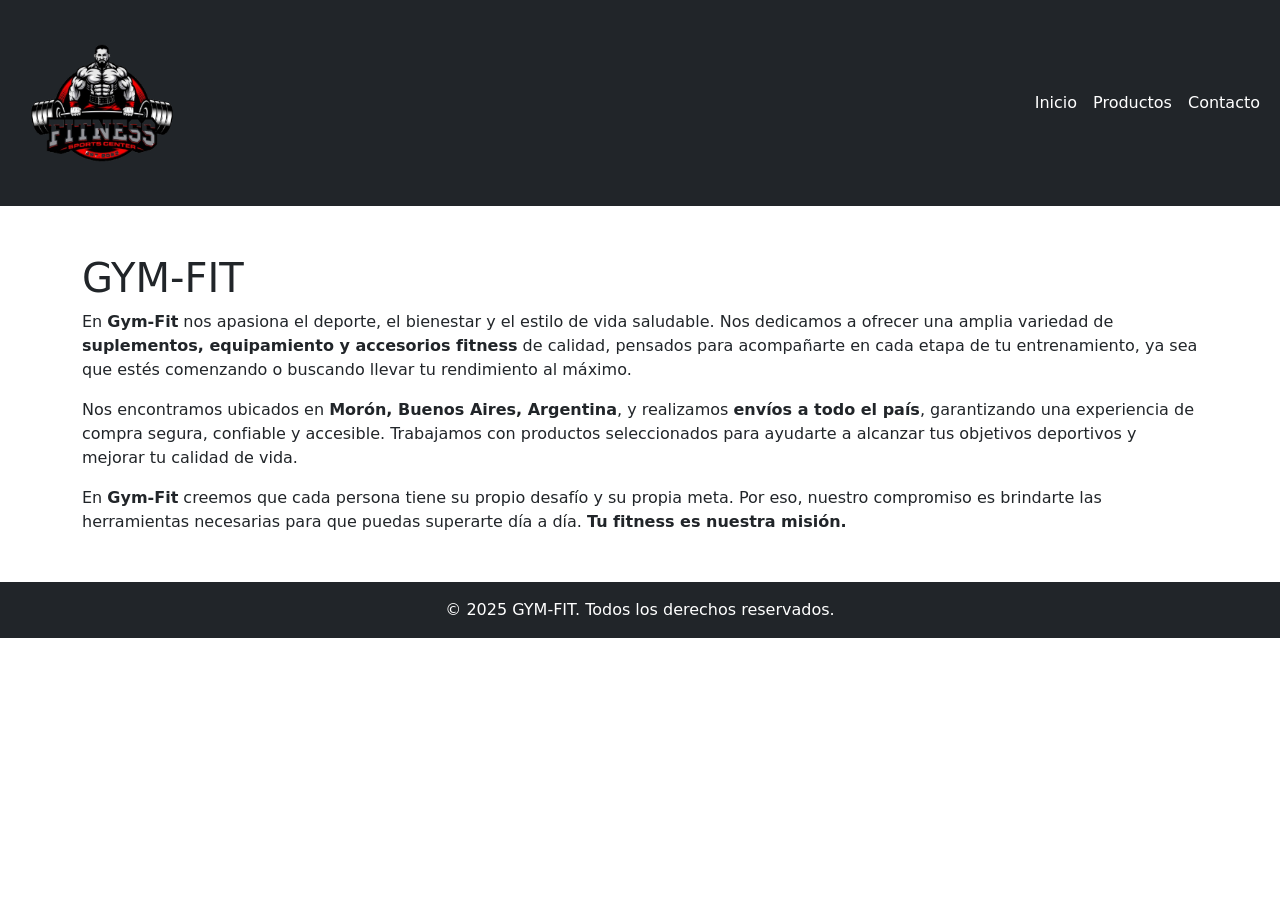
<file: index.html>
<!doctype html>
<html lang="es">
<head>
  <meta charset="utf-8">
  <meta name="viewport" content="width=device-width, initial-scale=1">
  <title>GYM-FIT</title>

  <link href="https://cdn.jsdelivr.net/npm/bootstrap@5.3.8/dist/css/bootstrap.min.css" rel="stylesheet">
  <link rel="stylesheet" href="./assets/css/styles.css">
</head>

<body>

<header>
  <nav class="navbar navbar-expand-lg navbar-dark bg-dark">
    <div class="container-fluid">
      <a class="navbar-brand" href="./index.html">
        <img src="./assets/img/foto-logo.png" alt="Logo GYM-FIT">
      </a>

  <button class="navbar-toggler"
        type="button"
        data-bs-toggle="collapse"
        data-bs-target="#navbarNav"
        aria-label="Toggle navigation">
  <span class="navbar-toggler-icon"></span>
</button>

      <div class="collapse navbar-collapse" id="navbarNav">
        <ul class="navbar-nav ms-auto">
          <li class="nav-item"><a class="nav-link active" href="./index.html">Inicio</a></li>
          <li class="nav-item"><a class="nav-link" href="./pages/productos.html">Productos</a></li>
          <li class="nav-item"><a class="nav-link" href="./pages/contacto.html">Contacto</a></li>
        </ul>
      </div>
    </div>
  </nav>
</header>

<main class="container my-5">
  <h1>GYM-FIT</h1>
  
    <p>
      En <strong>Gym-Fit</strong> nos apasiona el deporte, el bienestar y el estilo de vida saludable.
      Nos dedicamos a ofrecer una amplia variedad de <strong>suplementos, equipamiento y accesorios fitness</strong>
      de calidad, pensados para acompañarte en cada etapa de tu entrenamiento, ya sea que estés comenzando
      o buscando llevar tu rendimiento al máximo.
    </p>

    <p>
      Nos encontramos ubicados en <strong>Morón, Buenos Aires, Argentina</strong>, y realizamos
      <strong>envíos a todo el país</strong>, garantizando una experiencia de compra segura,
      confiable y accesible. Trabajamos con productos seleccionados para ayudarte a alcanzar
      tus objetivos deportivos y mejorar tu calidad de vida.
    </p>

    <p>
      En <strong>Gym-Fit</strong> creemos que cada persona tiene su propio desafío y su propia meta.
      Por eso, nuestro compromiso es brindarte las herramientas necesarias para que puedas superarte
      día a día. <strong>Tu fitness es nuestra misión.</strong>
    </p>
</main>

<footer class="bg-dark text-white text-center py-3">
  <p class="mb-0">© 2025 GYM-FIT. Todos los derechos reservados.</p>
</footer>

<script src="https://cdn.jsdelivr.net/npm/bootstrap@5.3.8/dist/js/bootstrap.bundle.min.js"></script>
</body>
</html>
</file>
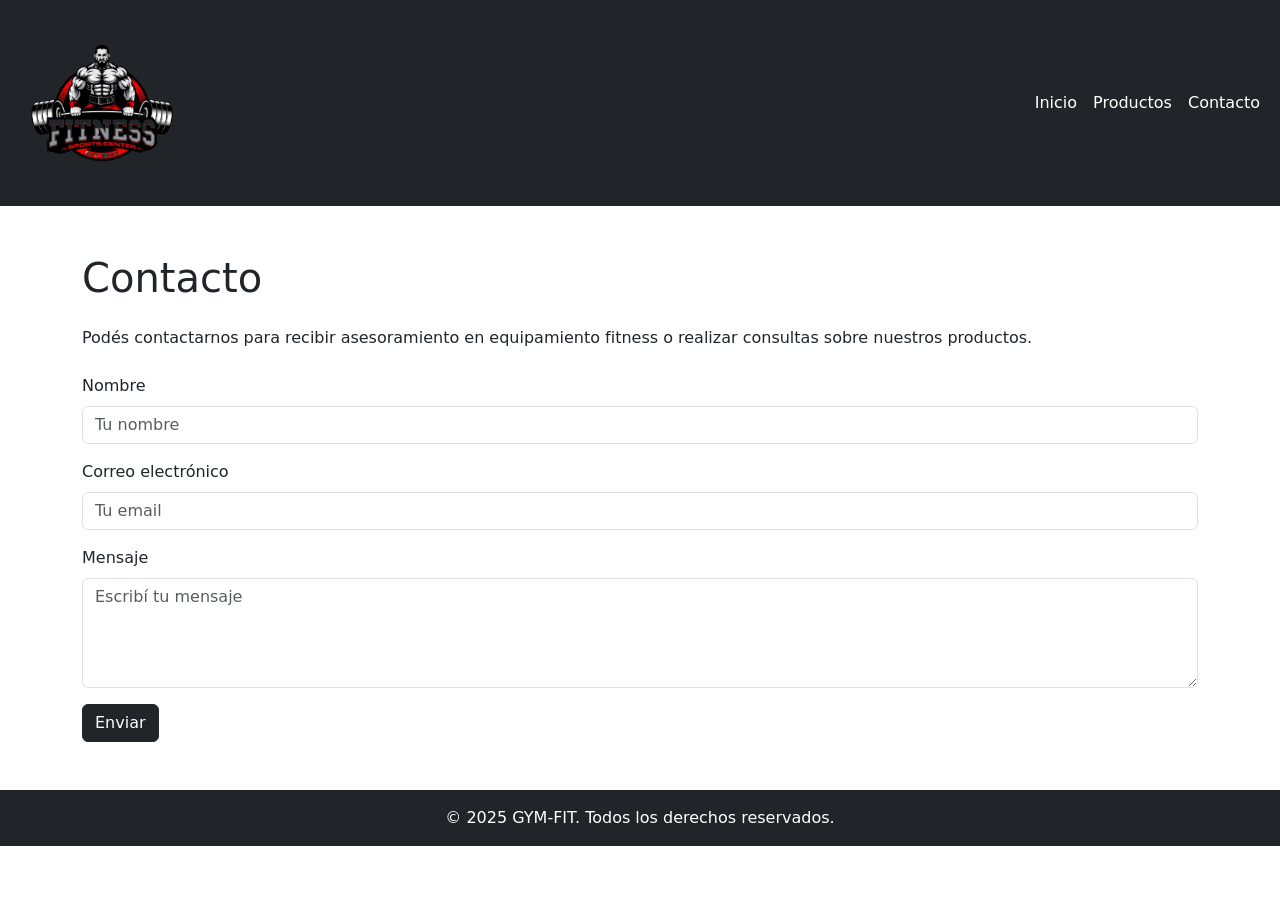
<file: pages/contacto.html>
<!doctype html>
<html lang="es">
<head>
  <meta charset="utf-8">
  <meta name="viewport" content="width=device-width, initial-scale=1">
  <title>Contacto | GYM-FIT</title>

 <link href="https://cdn.jsdelivr.net/npm/bootstrap@5.3.8/dist/css/bootstrap.min.css" rel="stylesheet">
  <link rel="stylesheet" href="../assets/css/styles.css">
</head>

<body>

 
  <header>
    <nav class="navbar navbar-expand-lg navbar-dark bg-dark">
      <div class="container-fluid">

        <a class="navbar-brand" href="../index.html">
          <img src="../assets/img/foto-logo.png" alt="Logo GYM-FIT">
        </a>

        <button class="navbar-toggler" type="button"
          data-bs-toggle="collapse"
          data-bs-target="#navbarNav"
          aria-controls="navbarNav"
          aria-expanded="false"
          aria-label="Toggle navigation">
          <span class="navbar-toggler-icon"></span>
        </button>

        <div class="collapse navbar-collapse" id="navbarNav">
          <ul class="navbar-nav ms-auto">
            <li class="nav-item">
              <a class="nav-link" href="../index.html">Inicio</a>
            </li>
            <li class="nav-item">
              <a class="nav-link" href="./productos.html">Productos</a>
            </li>
            <li class="nav-item">
              <a class="nav-link active" aria-current="page" href="./contacto.html">Contacto</a>
            </li>
          </ul>
        </div>

      </div>
    </nav>
  </header>

 
  <main class="container my-5">
    <h1 class="mb-4">Contacto</h1>

    <p>
      Podés contactarnos para recibir asesoramiento en equipamiento fitness
      o realizar consultas sobre nuestros productos.
    </p>

    <form class="mt-4">
      <div class="mb-3">
        <label for="nombre" class="form-label">Nombre</label>
        <input type="text" class="form-control" id="nombre" placeholder="Tu nombre" required>
      </div>

      <div class="mb-3">
        <label for="email" class="form-label">Correo electrónico</label>
        <input type="email" class="form-control" id="email" placeholder="Tu email" required>
      </div>

      <div class="mb-3">
        <label for="mensaje" class="form-label">Mensaje</label>
        <textarea class="form-control" id="mensaje" rows="4" placeholder="Escribí tu mensaje" required></textarea>
      </div>

      <button type="submit" class="btn btn-dark">Enviar</button>
    </form>
  </main>

 
  <footer class="bg-dark text-white text-center py-3 mt-5">
    <p class="mb-0">© 2025 GYM-FIT. Todos los derechos reservados.</p>
  </footer>

  <script src="https://cdn.jsdelivr.net/npm/bootstrap@5.3.8/dist/js/bootstrap.bundle.min.js"></script>
</body>
</html>
</file>
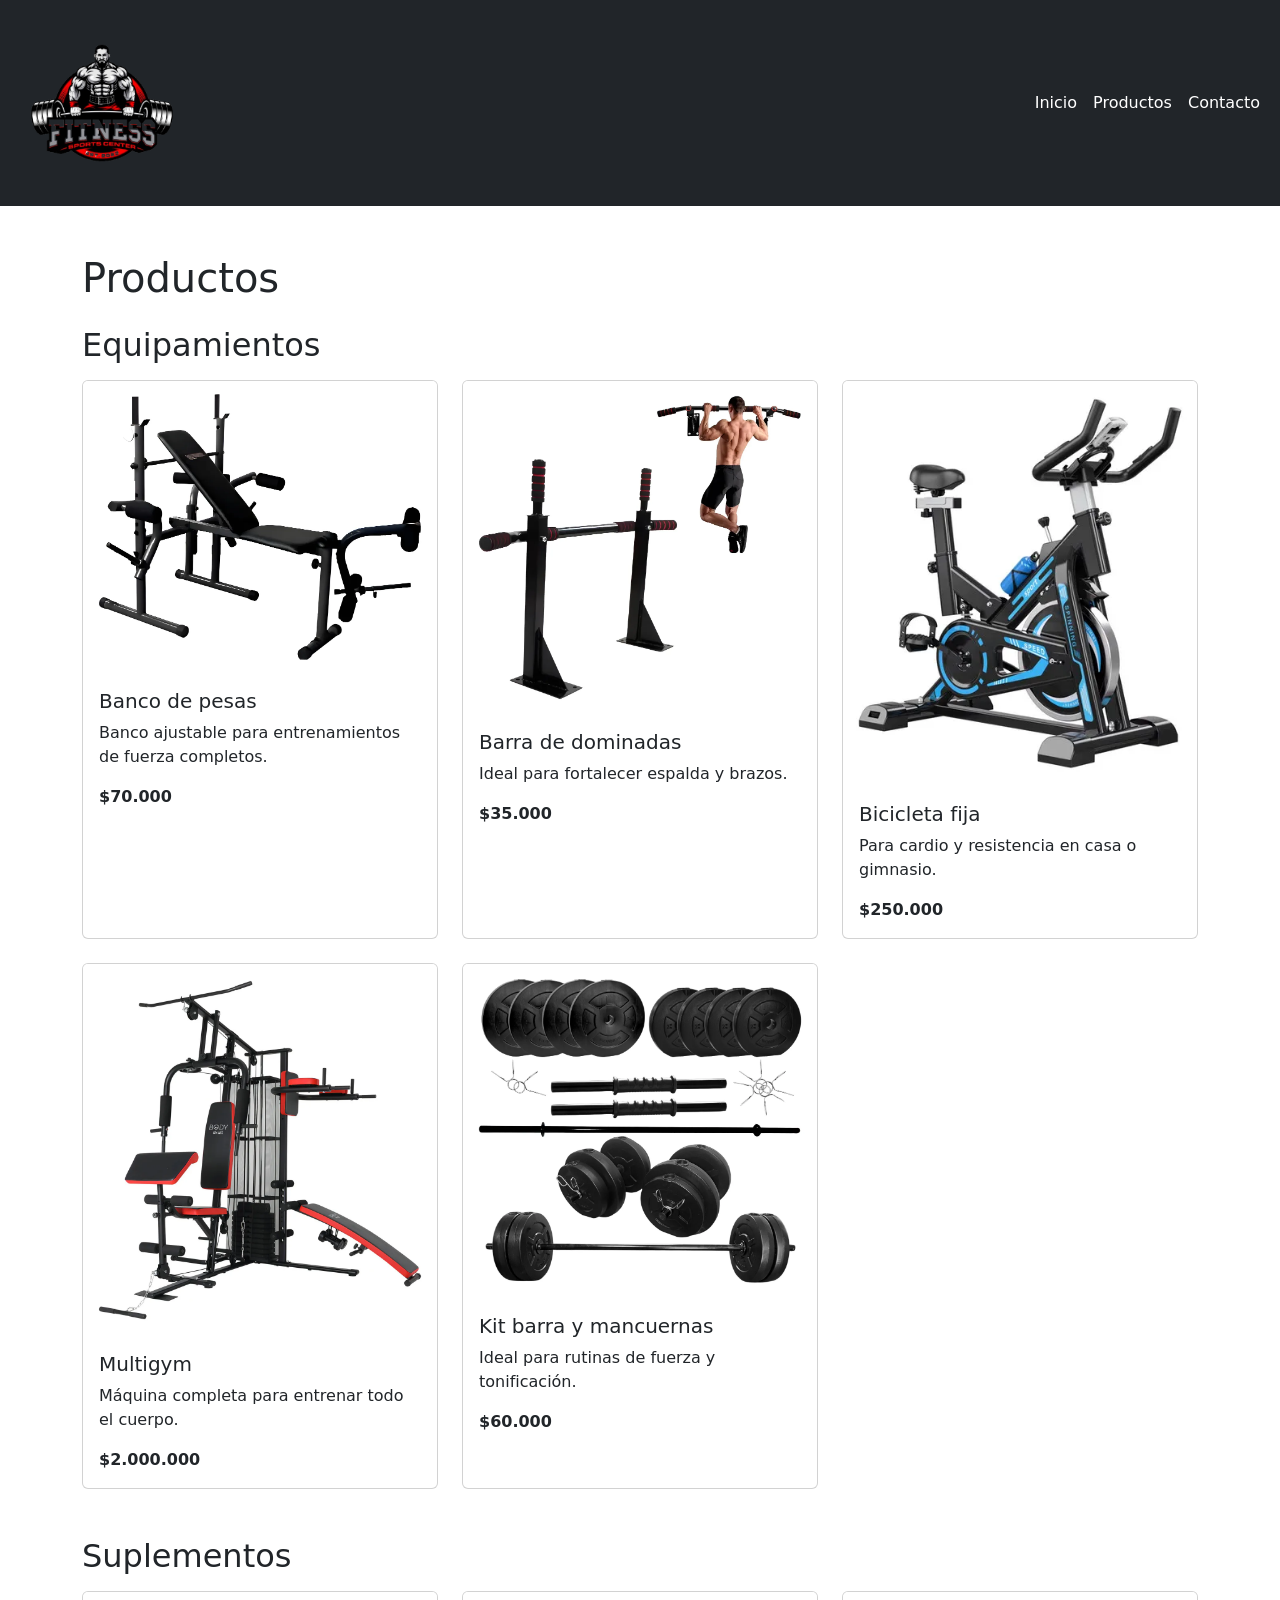
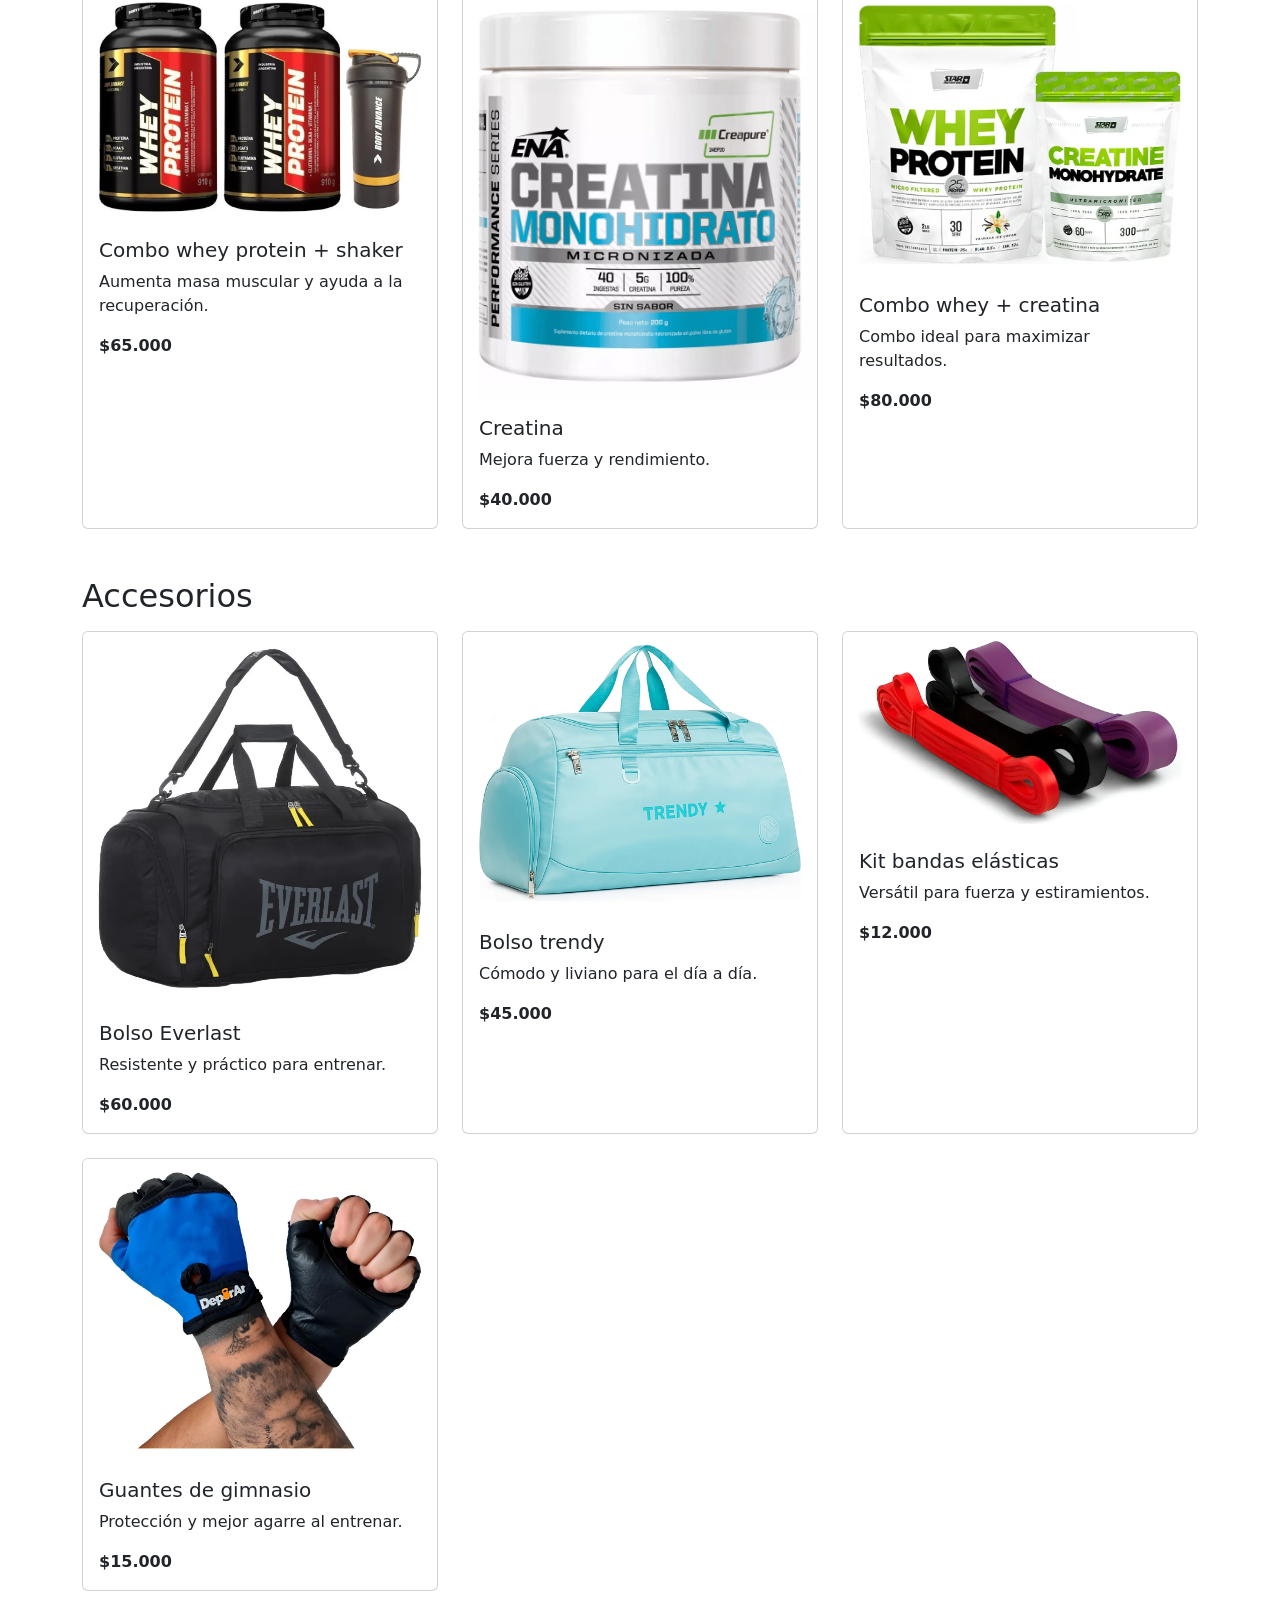
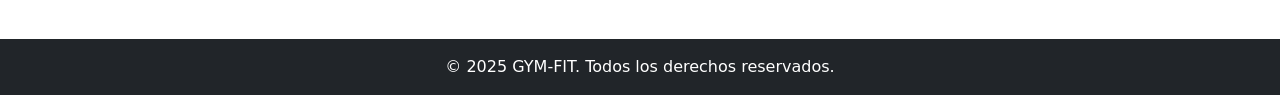
<file: pages/productos.html>
<!doctype html>
<html lang="es">
<head>
  <meta charset="utf-8">
  <meta name="viewport" content="width=device-width, initial-scale=1">
  <title>Productos - GYM-FIT</title>

  <link href="https://cdn.jsdelivr.net/npm/bootstrap@5.3.8/dist/css/bootstrap.min.css" rel="stylesheet">
  <link rel="stylesheet" href="../assets/css/styles.css">
</head>

<body>

<header>
  <nav class="navbar navbar-expand-lg navbar-dark bg-dark">
    <div class="container-fluid">
      <a class="navbar-brand" href="../index.html">
        
        <img src="../assets/img/foto-logo.png" alt="Logo GYM-FIT">
      </a>
<button
  class="navbar-toggler"
  type="button"
  data-bs-toggle="collapse"
  data-bs-target="#navbarNav" 
  aria-label="toggle navigation"
>
  <span class="navbar-toggler-icon"></span>
</button>

      <div class="collapse navbar-collapse" id="navbarNav">
        <ul class="navbar-nav ms-auto">
          <li class="nav-item">
            <a class="nav-link" href="../index.html">Inicio</a>
          </li>
          <li class="nav-item">
            <a class="nav-link active" aria-current="page" href="./productos.html">Productos</a>
          </li>
          <li class="nav-item">
            <a class="nav-link" href="./contacto.html">Contacto</a>
          </li>
        </ul>
      </div>
    </div>
  </nav>
</header>

<main class="container my-5">

  <h1 class="mb-4">Productos</h1>

  
  <section class="mb-5">
    <h2 class="mb-3">Equipamientos</h2>
    <div class="row g-4">

      <div class="col-sm-6 col-md-4">
        <div class="card h-100">
          <img src="../assets/equipamiento/banco de pesas.webp" class="card-img-top" alt="Banco de pesas">
          <div class="card-body">
            <h5 class="card-title">Banco de pesas</h5>
            <p class="card-text">Banco ajustable para entrenamientos de fuerza completos.</p>
            <p class="card-text fw-bold">$70.000</p>
          </div>
        </div>
      </div>

      <div class="col-sm-6 col-md-4">
        <div class="card h-100">
          <img src="../assets/equipamiento/barra dominadas.webp" class="card-img-top" alt="Barra de dominadas">
          <div class="card-body">
            <h5 class="card-title">Barra de dominadas</h5>
            <p class="card-text">Ideal para fortalecer espalda y brazos.</p>
            <p class="card-text fw-bold">$35.000</p>
          </div>
        </div>
      </div>

      <div class="col-sm-6 col-md-4">
        <div class="card h-100">
          <img src="../assets/equipamiento/bicicleta fija.webp" class="card-img-top" alt="Bicicleta fija">
          <div class="card-body">
            <h5 class="card-title">Bicicleta fija</h5>
            <p class="card-text">Para cardio y resistencia en casa o gimnasio.</p>
            <p class="card-text fw-bold">$250.000</p>
          </div>
        </div>
      </div>

      <div class="col-sm-6 col-md-4">
        <div class="card h-100">
          <img src="../assets/equipamiento/multi gym.webp" class="card-img-top" alt="Multigym">
          <div class="card-body">
            <h5 class="card-title">Multigym</h5>
            <p class="card-text">Máquina completa para entrenar todo el cuerpo.</p>
            <p class="card-text fw-bold">$2.000.000</p>
          </div>
        </div>
      </div>

      <div class="col-sm-6 col-md-4">
        <div class="card h-100">
          <img src="../assets/equipamiento/kit barra y mancuernas.webp" class="card-img-top" alt="Kit barra y mancuernas">
          <div class="card-body">
            <h5 class="card-title">Kit barra y mancuernas</h5>
            <p class="card-text">Ideal para rutinas de fuerza y tonificación.</p>
            <p class="card-text fw-bold">$60.000</p>
          </div>
        </div>
      </div>

    </div>
  </section>

  
  <section class="mb-5">
    <h2 class="mb-3">Suplementos</h2>
    <div class="row g-4">

      <div class="col-sm-6 col-md-4">
        <div class="card h-100">
          <img src="../assets/suplementos/combo 2 whey protein mas shaker.webp" class="card-img-top" alt="Combo whey protein">
          <div class="card-body">
            <h5 class="card-title">Combo whey protein + shaker</h5>
            <p class="card-text">Aumenta masa muscular y ayuda a la recuperación.</p>
            <p class="card-text fw-bold">$65.000</p>
          </div>
        </div>
      </div>

      <div class="col-sm-6 col-md-4">
        <div class="card h-100">
          <img src="../assets/suplementos/creatina.png" class="card-img-top" alt="Creatina">
          <div class="card-body">
            <h5 class="card-title">Creatina</h5>
            <p class="card-text">Mejora fuerza y rendimiento.</p>
            <p class="card-text fw-bold">$40.000</p>
          </div>
        </div>
      </div>

      <div class="col-sm-6 col-md-4">
        <div class="card h-100">
          <img src="../assets/suplementos/combo whey protein y creatina.webp" class="card-img-top" alt="Combo whey y creatina">
          <div class="card-body">
            <h5 class="card-title">Combo whey + creatina</h5>
            <p class="card-text">Combo ideal para maximizar resultados.</p>
            <p class="card-text fw-bold">$80.000</p>
          </div>
        </div>
      </div>

    </div>
  </section>

  
  <section>
    <h2 class="mb-3">Accesorios</h2>
    <div class="row g-4">

      <div class="col-sm-6 col-md-4">
        <div class="card h-100">
          <img src="../assets/accesorios/bolso everlast.webp" class="card-img-top" alt="Bolso Everlast">
          <div class="card-body">
            <h5 class="card-title">Bolso Everlast</h5>
            <p class="card-text">Resistente y práctico para entrenar.</p>
            <p class="card-text fw-bold">$60.000</p>
          </div>
        </div>
      </div>

      <div class="col-sm-6 col-md-4">
        <div class="card h-100">
          <img src="../assets/accesorios/bolso trendy mujer.webp" class="card-img-top" alt="Bolso trendy">
          <div class="card-body">
            <h5 class="card-title">Bolso trendy</h5>
            <p class="card-text">Cómodo y liviano para el día a día.</p>
            <p class="card-text fw-bold">$45.000</p>
          </div>
        </div>
      </div>

      <div class="col-sm-6 col-md-4">
        <div class="card h-100">
          <img src="../assets/accesorios/kit bandas elasticas.webp" class="card-img-top" alt="Bandas elásticas">
          <div class="card-body">
            <h5 class="card-title">Kit bandas elásticas</h5>
            <p class="card-text">Versátil para fuerza y estiramientos.</p>
            <p class="card-text fw-bold">$12.000</p>
          </div>
        </div>
      </div>

      <div class="col-sm-6 col-md-4">
        <div class="card h-100">
          <img src="../assets/accesorios/Guantes de gimnasio.webp" class="card-img-top" alt="Guantes de gimnasio">
          <div class="card-body">
            <h5 class="card-title">Guantes de gimnasio</h5>
            <p class="card-text">Protección y mejor agarre al entrenar.</p>
            <p class="card-text fw-bold">$15.000</p>
          </div>
        </div>
      </div>

    </div>
  </section>

</main>

<footer class="bg-dark text-white text-center py-3 mt-5">
  <p class="mb-0">© 2025 GYM-FIT. Todos los derechos reservados.</p>
</footer>

<script src="https://cdn.jsdelivr.net/npm/bootstrap@5.3.8/dist/js/bootstrap.bundle.min.js"></script>
</body>
</html>
</file>
<file: assets/css/styles.css>
* {
  margin: 0;
  padding: 0;
  box-sizing: border-box;
}

body {
  font-family: system-ui, -apple-system, "Segoe UI", sans-serif;
}

/* ===== NAVBAR RESPONSIVE ===== */
.navbar {
  background-color: #212529;
  width: 100%;
}

.navbar .nav-link {
  color: #ffffff;
}

.navbar .nav-link:hover {
  text-decoration: underline;
}

.navbar-brand img {
  max-width: 100%;
  height: auto;
}

/* CELULAR */
@media (max-width: 576px) {
  .navbar {
    padding: 0.5rem 1rem;
  }
  .navbar-brand img {
    width: 120px;
  }
}
/* TABLET */
@media (min-width: 577px) and (max-width: 992px) {
  .navbar-brand img {
    width: 150px;
  }
}
/* PC */
@media (min-width: 993px) {
  .navbar-brand img {
    width: 180px;
  }
}
footer {
  display: flex;
  justify-content: center;
  align-items: center;
  background-color: #212529;
  color: #ffffff;
  padding: 1rem;
}

.card {
  transition: transform 0.2s ease;
}
.card:hover {
  transform: scale(1.03);
}

/*# sourceMappingURL=styles.css.map */
</file>
